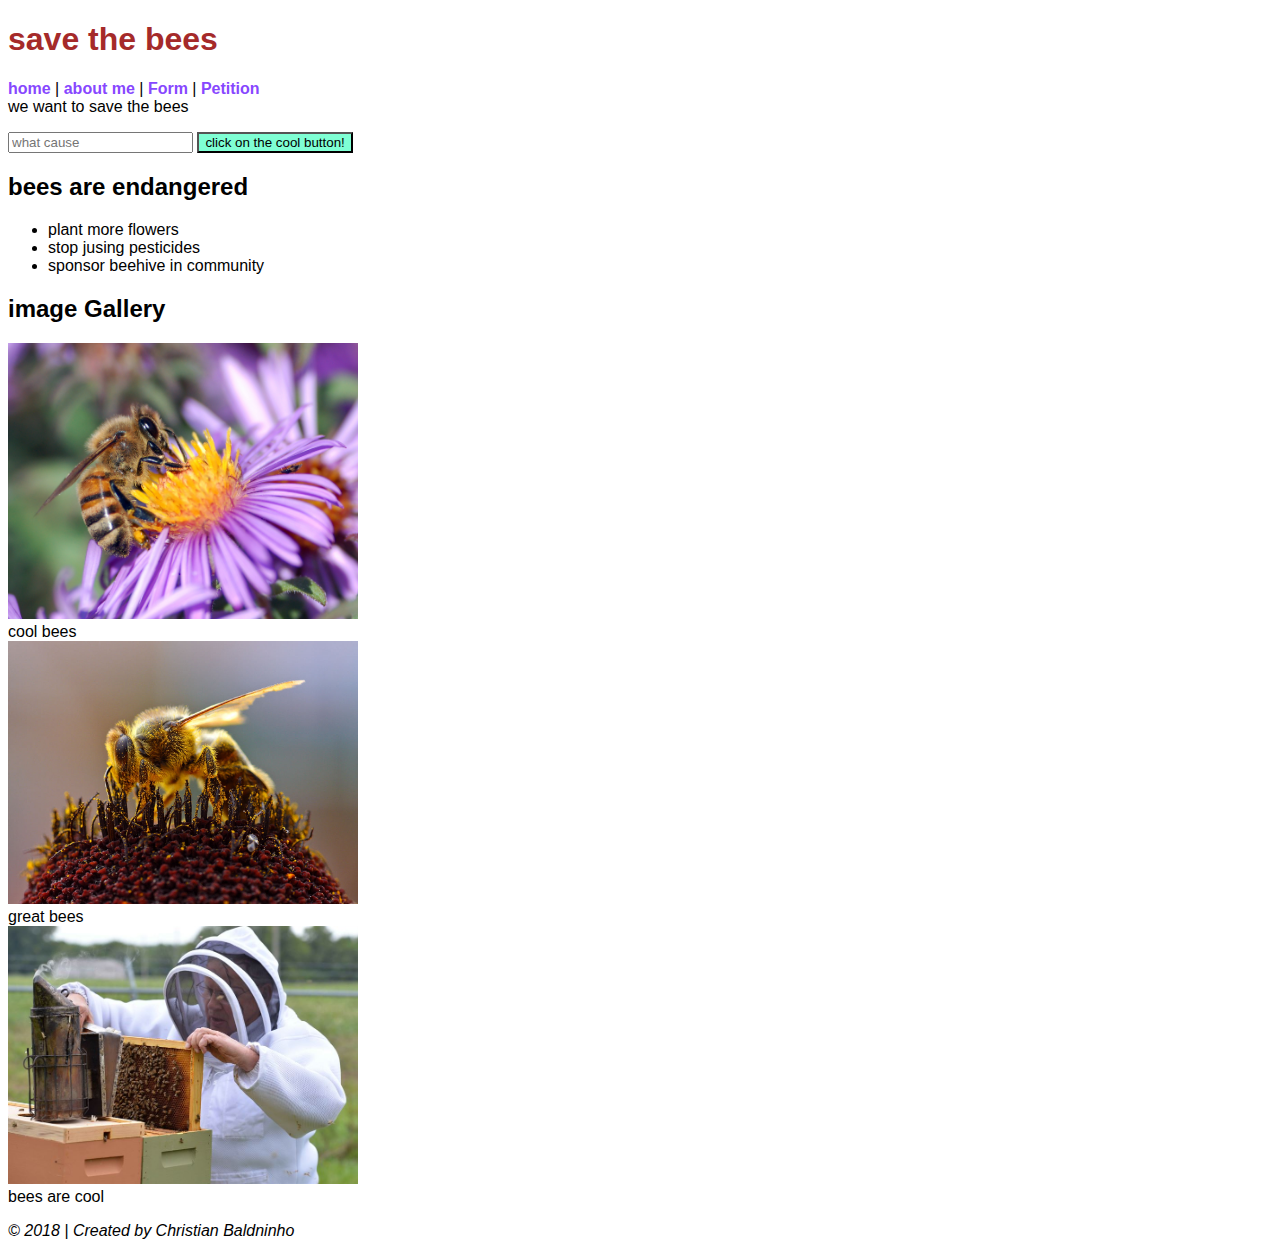
<file: index.html>
<!DOCTYPE html>
<html lang="en">

<head>
    <title>
        about
    </title> 
    <link rel="stylesheet" type="text/css" href="./styles.css">
</head>

<body>
    <header>
        <h1>save the bees</h1> 

    </header>
    <nav>
        <a href="index.html">home</a> |
        <a href="aboutme.html">about me</a> |
        <a href="">Form</a> |
        <a href="">Petition</a>

    </nav>
    <section>
        <p"font-style: italic;">we want to save the bees</p>
        <div id="saveit">
            <input id="savewhat" placeholder="what cause" type="text">
            <button onclick="document.getElementById('saveit').innerText = 'save the ' + document.getElementById('savewhat').value + '!'">click on the cool button!</button>
        </div>
    </section>
    <section>
        <h2>bees are endangered</h2>
        <ul class="bee-info">
            <li>plant more flowers</li>
            <li>stop jusing pesticides</li>
            <li>sponsor beehive in community</li>
        </ul>
    </section>
    <section>
        <h2>image Gallery</h2>
        <div class="gallery">
            <img src="./img/bee-flower.jpg" alt="cool bees">
            <div class="desc">cool bees</div>
        </div>
        <div class="gallery">
            <img src="./img/bee-pollen.jpg" alt="great bees">
            <div class="desc">great bees</div>
        </div>
        <div class="gallery">
            <img src="./img/bee-smoke.JPG" alt="bees are cool">
            <div class="desc">bees are cool</div>
        </div>

    </section>
    <footer><p class="creator">&copy 2018 | Created by Christian Baldninho</p></footer>

</body>

</html>
</file>
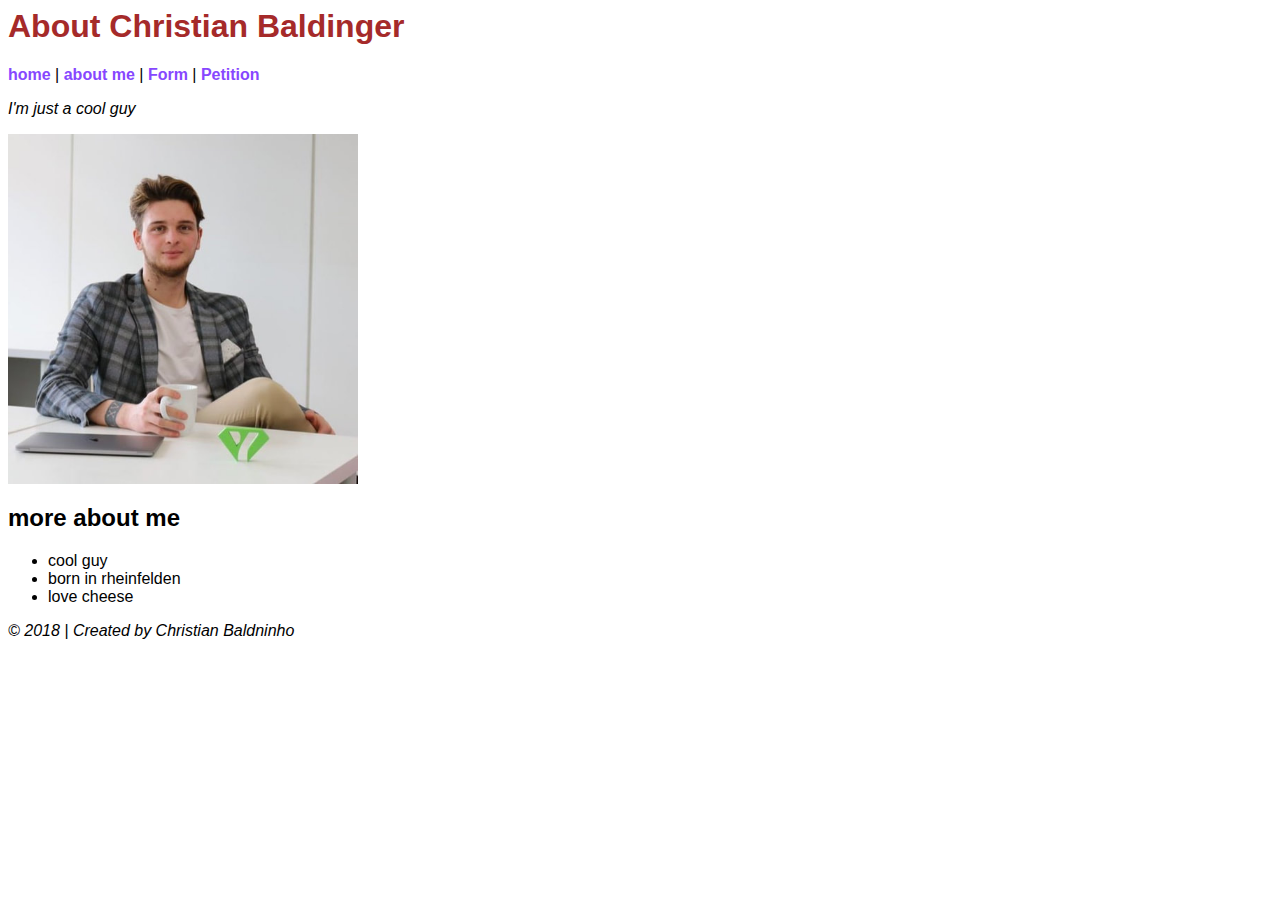
<file: aboutme.html>
<DOCTYPE html>
</DOCTYPE>
<html lang="en">

<head>
    <title>Save the Bees</title>
    <link rel="stylesheet" type="text/css" href="./styles.css">
</head>

<body>
    <header>
        <h1>About Christian Baldinger</h1>
    </header>

        <nav>
                <a href="index.html">home</a> |
                <a href="aboutme.html">about me</a> |
                <a href="">Form</a> |
                <a href="">Petition</a> 
        
            </nav>
    <section>
        <p>I'm just a cool guy</p>
        <img class="me" src="./img/christian_2_orig.jpg">
    </section>
    <section>
        <h2>more about me</h2>
        <ul class="self-info">
            <li>cool guy</li>
            <li>born in rheinfelden</li>
            <li>love cheese</li>
        </ul>
    </section>
    <footer><p class="creator">&copy 2018 | Created by Christian Baldninho</p></footer>



</body>

</html>
</file>
<file: styles.css>
body {
    font-family: 'Gill Sans', 'Gill Sans MT', Calibri, 'Trebuchet MS', sans-serif;
}

h1 {
    color: brown;
}

nav a {
    text-decoration: none;
    color: rgb(135, 71, 255);
    font-weight: bold;
}

button {
    background-color: aquamarine;
}

img {
    width: 350px;
}
p {
    font-style: oblique;
}
</file>
